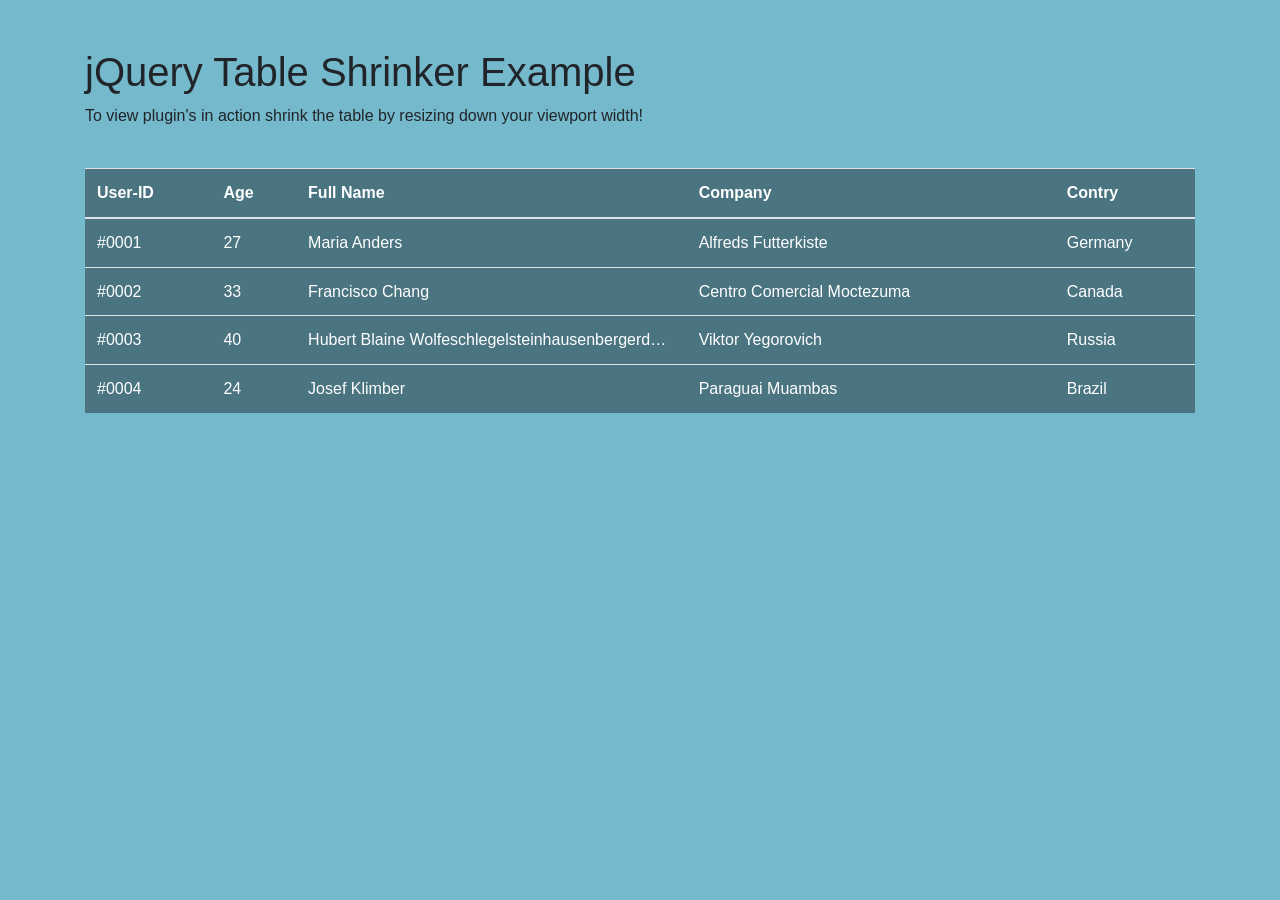
<file: index.html>
<!DOCTYPE html>
<!-- saved from url=(0060)https://www.jqueryscript.net/demo/table-responsive-shrinker/ -->
<html>

<head>
  <meta http-equiv="Content-Type" content="text/html; charset=UTF-8">

  <meta http-equiv="X-UA-Compatible" content="IE=edge,chrome=1">
  <meta name="viewport" content="width=device-width, initial-scale=1, shrink-to-fit=no">
  <title>jQuery Table Shrinker Example</title>

  <link rel="stylesheet" href="https://maxcdn.bootstrapcdn.com/bootstrap/4.0.0/css/bootstrap.min.css"
    integrity="sha384-Gn5384xqQ1aoWXA+058RXPxPg6fy4IWvTNh0E263XmFcJlSAwiGgFAW/dAiS6JXm" crossorigin="anonymous">
  <link href="./jquery.table-shrinker.css" rel="stylesheet">

<body style="background-color: #74B9CC; color:173539">
  <br/> <br/>
  <div class="container" style="resize: both;">
    <h1>jQuery Table Shrinker Example</h1>
    <p>To view plugin's in action shrink the table by resizing down your viewport width!</p>
    <br/>
    <table class="table shrink" style="background:#497480; color:white">
      <thead>
        <tr>
          <th> User-ID </th> <!-- never shrinks -->
          <th class="shrink-xs"> Age </th>
          <th class="shrink-xxs shrinkable"> Full Name </th>
          <th class="shrink-md"> Company </th>
          <th class=""> Contry </th>
        </tr>
      </thead>
      <tbody>
        <tr class="shrink-row">
          <td> #0001 </td>
          <td class="shrink-xs"> 27 </td>
          <td class="shrink-xxs shrinkable"> Maria Anders </td>
          <td class="shrink-md"> Alfreds Futterkiste </td>
          <td class=""> Germany </td>
        </tr>
        <tr class="shrink-row">
          <td> #0002 </td>
          <td class="shrink-xs"> 33 </td>
          <td class="shrink-xxs shrinkable"> Francisco Chang </td>
          <td class="shrink-md"> Centro Comercial Moctezuma </td>
          <td class=""> Canada </td>
        </tr>
        <tr>
          <td> #0003 </td>
          <td class="shrink-xs"> 40 </td>
          <td class="shrink-xxxs shrinkable"> Hubert Blaine Wolfe­schlegel­stein­hausen­berger­dorff Sr. </td>
          <td class="shrink-md"> Viktor Yegorovich </td>
          <td class=""> Russia </td>
        </tr>
        <tr>
          <td> #0004 </td>
          <td class="shrink-xs"> 24 </td>
          <td class="shrink-xxs shrinkable"> Josef Klimber </td>
          <td class="shrink-md"> Paraguai Muambas </td>
          <td class=""> Brazil </td>
        </tr>
      </tbody>
    </table>
  </div>

  <script src="https://cdnjs.cloudflare.com/ajax/libs/jquery/3.4.1/jquery.js"></script>

  <script src="./jquery.table-shrinker.js"></script>
  <script>
    options = {
      useZebra: true,
      useObserver: true,
      showToggle: true,
      showToggleAll: true,
    }
    $("table.shrink").tableShrinker(options)
  </script>

</html>
</file>
